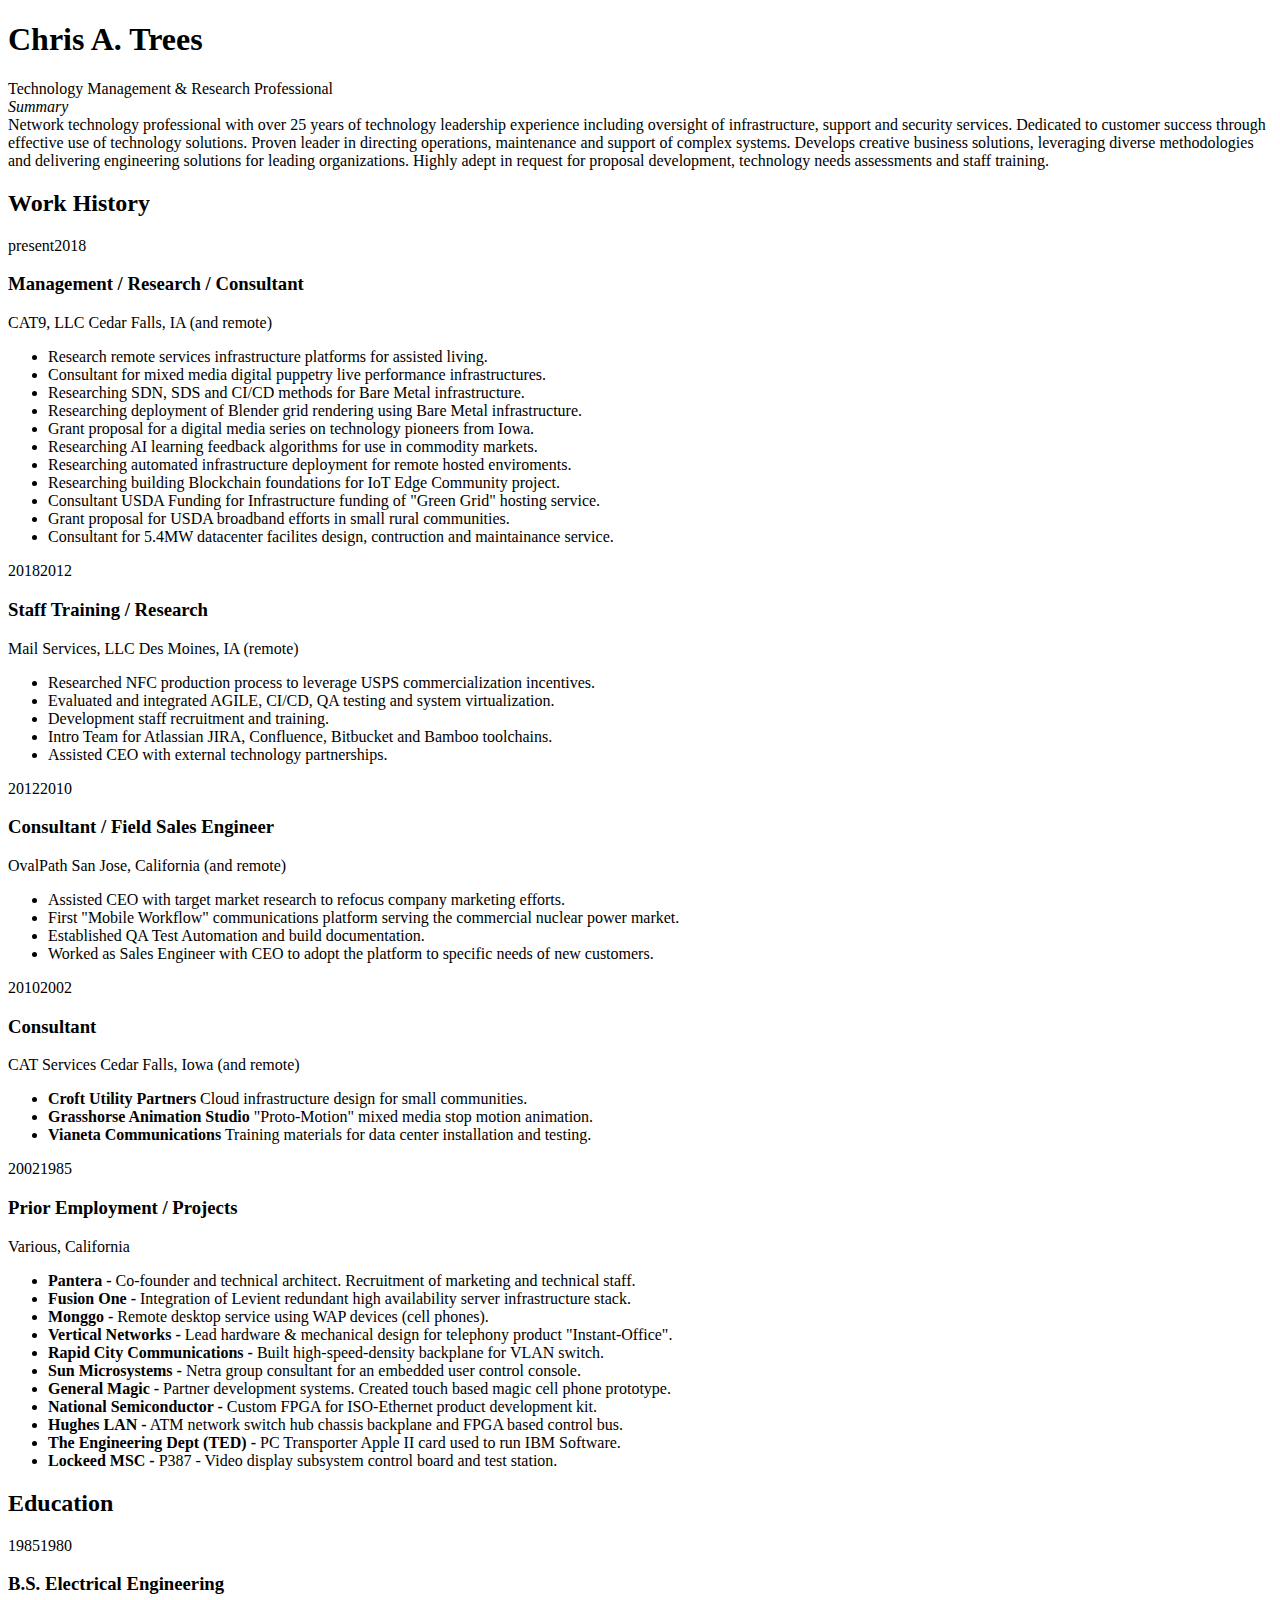
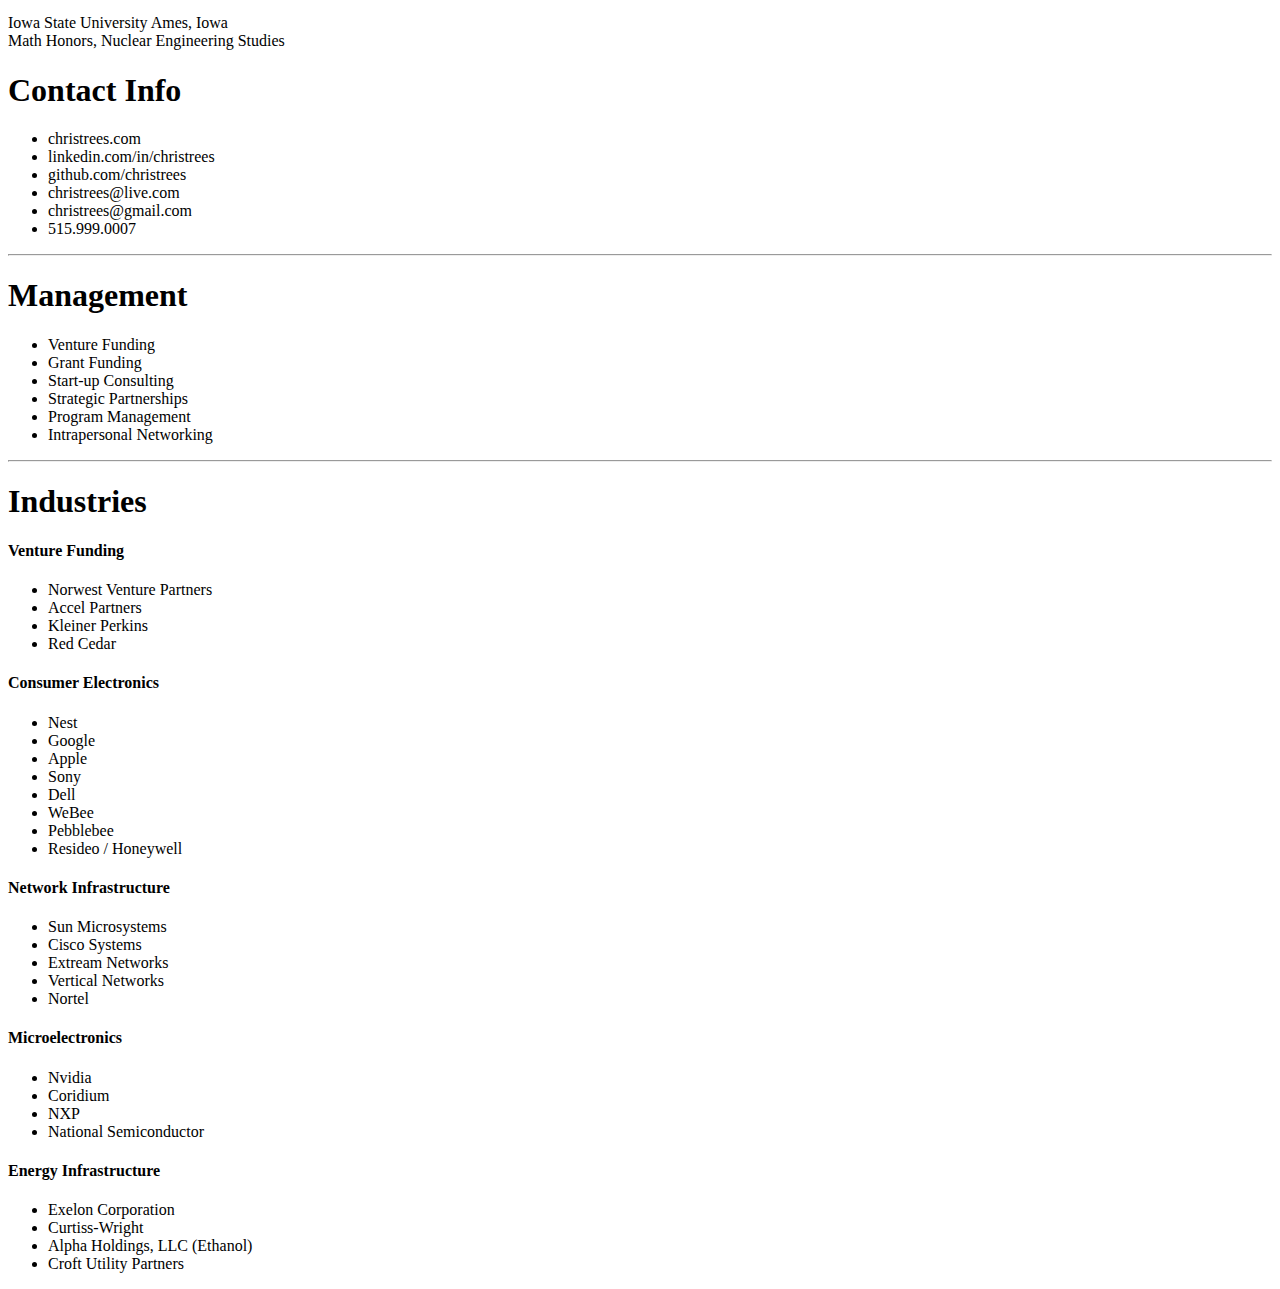
<file: index.html>
<!DOCTYPE html>
<html>
  <head>
    <meta charset="utf-8" />
    <!-- link rel="stylesheet" type="text/css" href="dep/normalize.css/normalize.css" / -->
    <!-- link rel="stylesheet" type="text/css" href="dep/Font-Awesome/css/all.css" / -->
    <!-- link rel="stylesheet" href="https://maxcdn.bootstrapcdn.com/font-awesome/4.7.0/css/font-awesome.css" -->
    <link rel="stylesheet" type="text/css" href="https://resume.christrees.com/css/font-awesome.min.css">
    <link rel="stylesheet" type="text/css" href="https://resume.christrees.com/style.css" />
  </head>
  <body lang="en">
    <section id="main">
      <header id="title">
        <h1>Chris A. Trees</h1>
        <span class="subtitle">Technology Management &amp; Research Professional</span>
      </header>
      <i class="fa fa-newspaper-o">Summary</i> 
      <div class="summary">
        Network technology professional with over 25 years of technology leadership experience including oversight of infrastructure, support and security services.  
        Dedicated to customer success through effective use of technology solutions.  Proven leader in directing operations, maintenance and support of complex systems.   
        Develops creative business solutions, leveraging diverse methodologies and delivering engineering solutions for leading organizations.
        Highly adept in request for proposal development, technology needs assessments and staff training.
      </div>


      <section class="main-block">

        <h2>
          <i class="fa fa-suitcase"></i> Work History
        </h2>

        <section class="blocks">
          <div class="date">
            <span>present</span><span>2018</span>
          </div>
          <div class="decorator">
          </div>
          <div class="details">
            <header>
              <h3>Management / Research / Consultant</h3>
              <span class="place">CAT9, LLC</span>
              <span class="location">Cedar Falls, IA (and remote)</span>
            </header>
            <div>
              <ul>
                <li>Research remote services infrastructure platforms for assisted living.</li>
                <li>Consultant for mixed media digital puppetry live performance infrastructures.</li>                
                <li>Researching SDN, SDS and CI/CD methods for Bare Metal infrastructure.</li>
                <li>Researching deployment of Blender grid rendering using Bare Metal infrastructure.</li>
                <li>Grant proposal for a digital media series on technology pioneers from Iowa.</li>
                <li>Researching AI learning feedback algorithms for use in commodity markets.</li>
                <li>Researching automated infrastructure deployment for remote hosted enviroments.</li>
                <li>Researching building Blockchain foundations for IoT Edge Community project.</li>
                <li>Consultant USDA Funding for Infrastructure funding of "Green Grid" hosting service.</li>
                <li>Grant proposal for USDA broadband efforts in small rural communities.</li>
                <li>Consultant for 5.4MW datacenter facilites design, contruction and maintainance service.</li>
              </ul>
            </div>
          </div>
        </section>
        <section class="blocks">
          <div class="date">
            <span>2018</span><span>2012</span>
          </div>
          <div class="decorator">
          </div>
          <div class="details">
            <header>
              <h3>Staff Training / Research</h3>
              <span class="place">Mail Services, LLC</span>
              <span class="location">Des Moines, IA (remote)</span>
            </header>
            <div>
              <ul>
                <li>Researched NFC production process to leverage USPS commercialization incentives.</li>
                <li>Evaluated and integrated AGILE, CI/CD, QA testing and system virtualization.</li>
                <li>Development staff recruitment and training.</li>
                <li>Intro Team for Atlassian JIRA, Confluence, Bitbucket and Bamboo toolchains.</li>
                <li>Assisted CEO with external technology partnerships.</li>
              </ul>
              </div>
          </div>
        </section>
        <section class="blocks">
          <div class="date">
            <span>2012</span><span>2010</span>
          </div>
          <div class="decorator">
          </div>
          <div class="details">
            <header>
              <h3>Consultant / Field Sales Engineer</h3>
              <span class="place">OvalPath</span>
              <span class="location">San Jose, California (and remote)</span>
            </header>
            <div>
              <ul>
                <li>Assisted CEO with target market research to refocus company marketing efforts.</li>
                <li>First "Mobile Workflow" communications platform serving the commercial nuclear power market.</li>
                <li>Established QA Test Automation and build documentation. </li>
                <li>Worked as Sales Engineer with CEO to adopt the platform to specific needs of new customers.</li>
              </ul>
            </div>
          </div>
        </section>
        <section class="blocks">
          <div class="date">
            <span>2010</span><span>2002</span>
          </div>
          <div class="decorator">
          </div>
          <div class="details">
            <header>
              <h3>Consultant</h3>
              <span class="place">CAT Services</span>
              <span class="location">Cedar Falls, Iowa (and remote)</span>
            </header>
            <div>
              <ul>
                <li><b class="company">Croft Utility Partners</b> Cloud infrastructure design for small communities.</li>
                <li><b class="company">Grasshorse Animation Studio</b> "Proto-Motion" mixed media stop motion animation.</li>
                <li><b class="company">Vianeta Communications</b> Training materials for data center installation and testing.</li>
              </ul>
              </div>
          </div>
        </section>
<!-- 
         <section class="blocks">
          <div class="date">
            <span>2002</span><span>2001</span>
          </div>
          <div class="decorator">
          </div>
          <div class="details">
            <header>
              <h3>Founder / Architect</h3>
              <span class="place">Pantera</span>
              <span class="location">Mountain View, California</span>
            </header>
            <div>
              <ul>
                <li>Recruitment of marketing and technical staff.</li>
                <li>Matrix grid network of distributed storage and compute engine for accelerated batch processing.</li>
                <li>Using COTS servers, a grid of indexed storage was used to maintain matrix reduce results in cache.</li>
                <li>Pantera IP was a matrix index tracking of distributed cache algorithm partials for performance.</li>
              </ul>
              </div>
          </div>
        </section>
-->
        <section class="blocks">
          <div class="date">
            <span>2002</span><span>1985</span>
          </div>
          <div class="decorator">
          </div>
          <div class="details">
            <header>
              <h3>Prior Employment / Projects</h3>
              <span class="location">Various, California</span>
            </header>
            <div>
              <ul>
                <li><b class="company">Pantera -</b> Co-founder and technical architect.  Recruitment of marketing and technical staff.</li>
                
                <li><b class="company">Fusion One -</b> Integration of Levient redundant high availability server infrastructure stack.</li>
                <li><b class="company">Monggo -</b> Remote desktop service using WAP devices (cell phones).</li>
              
                <li><b class="company">Vertical Networks -</b> Lead hardware &amp; mechanical design for telephony product "Instant-Office".</li>
                <li><b class="company">Rapid City Communications -</b> Built high-speed-density backplane for VLAN switch.</li>
                <li><b class="company">Sun Microsystems -</b> Netra group consultant for an embedded user control console.</li>
                <!--
                <li><b class="company">SkyStream -</b> FPGA design for video streaming switch.</li>
                <li><b class="company">IKOS -</b> Field Applications Engineer for ASIC simulation products.</li>
                -->
                <li><b class="company">General Magic -</b> Partner development systems. Created touch based magic cell phone prototype.</li>
                <li><b class="company">National Semiconductor -</b> Custom FPGA for ISO-Ethernet product development kit.</li>
                <li><b class="company">Hughes LAN -</b> ATM network switch hub chassis backplane and FPGA based control bus.</li>
                <li><b class="company">The Engineering Dept (TED) -</b> PC Transporter Apple II card used to run IBM Software.</li>
                <li><b class="company">Lockeed MSC -</b> P387 - Video display subsystem control board and test station.</li>
              </ul>
            </div>
          </div>
        </section>

      </section>
      <section class="main-block concise">
        <h2>
          <i class="fa fa-graduation-cap"></i> Education
        </h2>
         
        <section class="blocks">
          <div class="date">
            <span>1985</span><span>1980</span>
          </div>
          <div class="decorator">
          </div>
          <div class="details">
            <header>
              <h3>B.S. Electrical Engineering</h3>
              <span class="place">Iowa State University</span>
              <span class="location">Ames, Iowa</span>
            </header>
            <div>Math Honors, Nuclear Engineering Studies</div>
          </div>
        </section>

      </section>
    </section>
    <aside id="sidebar">
      <div class="side-block" id="contact">
        <h1>
          Contact Info
        </h1>
        <ul>
          <li><i class="fa fa-globe"></i> christrees.com</li>
          <li><i class="fa fa-linkedin"></i> linkedin.com/in/christrees</li>
          <li><i class="fa fa-github"></i> github.com/christrees</li>
          <li><i class="fa fa-skype"></i> christrees@live.com</li>
          <li><i class="fa fa-envelope"></i> christrees@gmail.com</li>
          <li><i class="fa fa-phone"></i> 515.999.0007</li>
        </ul>
      </div>
      <hr/>
      <div class="side-block" id="skills">
        <h1>Management</h1>
        <ul>
          <li>Venture Funding</li>
          <li>Grant Funding</li>
          <li>Start-up Consulting</li>
          <li>Strategic Partnerships</li>
          <li>Program Management</li>
          <li>Intrapersonal Networking</li>
        </ul>
        <hr/>
        <h1>Industries</h1>
        <h4>Venture Funding</h4>
        <ul>
          <li>Norwest Venture Partners</li>
          <li>Accel Partners</li>
          <li>Kleiner Perkins</li>
          <li>Red Cedar</li>
        </ul>
        <h4>Consumer Electronics</h4>
        <ul>
          <li>Nest</li>
          <li>Google</li>
          <li>Apple</li>
          <li>Sony</li>
          <li>Dell</li>
          <li>WeBee</li>
          <li>Pebblebee</li>
          <li>Resideo / Honeywell</li>
        </ul>
        <h4>Network Infrastructure</h4>
        <ul>
          <li>Sun Microsystems</li>
          <li>Cisco Systems</li>
          <li>Extream Networks</li>
          <li>Vertical Networks</li>
          <li>Nortel</li>
        </ul>
        <h4>Microelectronics</h4>
        <ul>
          <li>Nvidia</li>
          <li>Coridium</li>
          <li>NXP</li>
          <li>National Semiconductor</li>
        </ul>
        <h4>Energy Infrastructure</h4>
        <ul>
          <li>Exelon Corporation</li>
          <li>Curtiss-Wright</li>
          <li>Alpha Holdings, LLC (Ethanol)</li>
          <li>Croft Utility Partners</li>
        </ul>
      <!--
        <ul>
          <li>High Engergy Electrical</li>
          <li>Grain Combine Repair</li>
          <li>Grain Dryer Repair</li>
          <li>Electronic Repair</li>
          <li>Farm Management</li>
          <li>Tax and Accounting</li>
          <li>Stock Boy</li>
          <li>Castle Rock Climber</li>
          <li>Roof Repair</li>
          <li>Sewer Repair</li>
          <li>Vehicle Repair</li>
          <li>Home Construction</li>
          <li>IoT Home Automation</li>
        </ul>
       <hr/><hr/>
        <hr/><hr/>
        <h1>Embedded Skills</h1>
        <ul>
          <li>High Engergy Electrical</li>
        </ul>
        <hr/><hr/>
      </div>
      -->
      <!--
      <div class="side-block" id="disclaimer">
        This r&eacute;sum&eacute; was wholly typeset with HTML/CSS &mdash; see <code>git.io/vVSYL</code>
      </div>
      <div class="side-block" id="disclaimer">
        Special thanks to: <code>https://github.com/mnjul/html-resume</code>
      </div>
      -->
    </aside>
  </body>
</html>
</file>
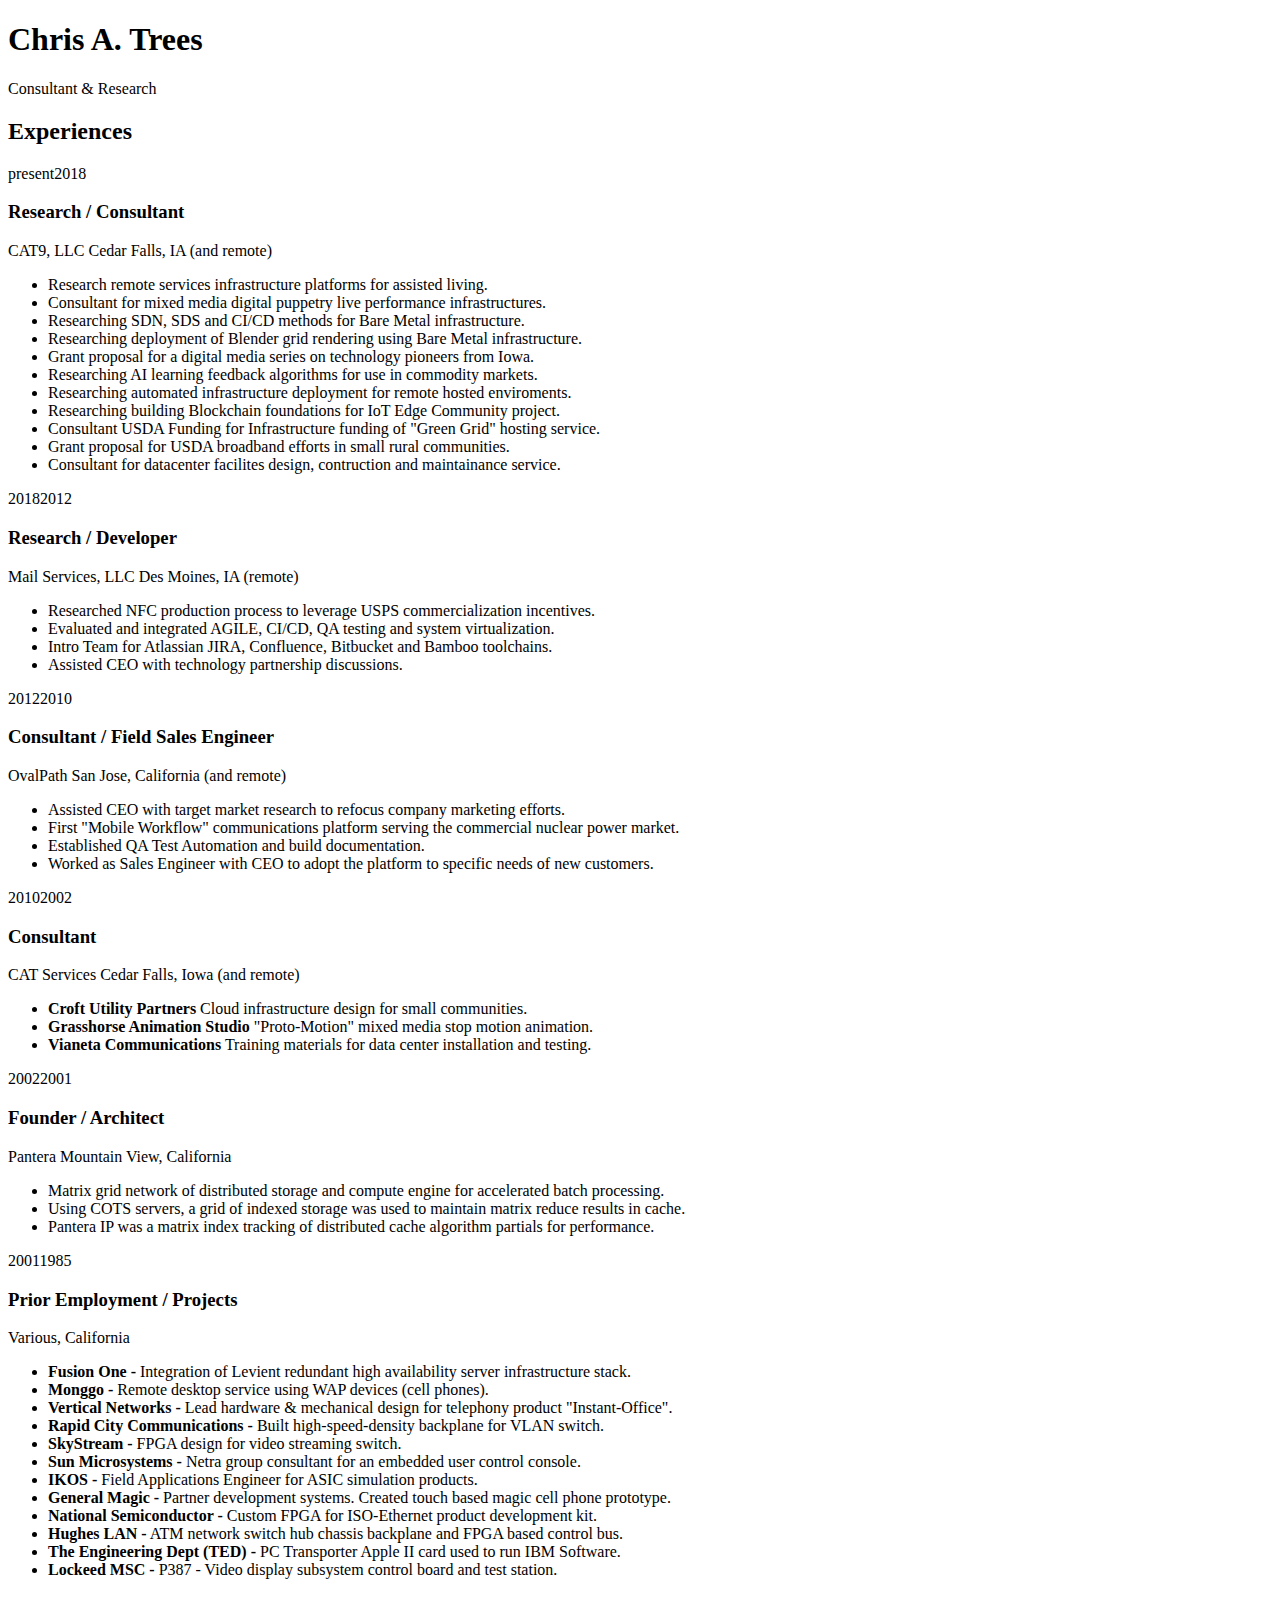
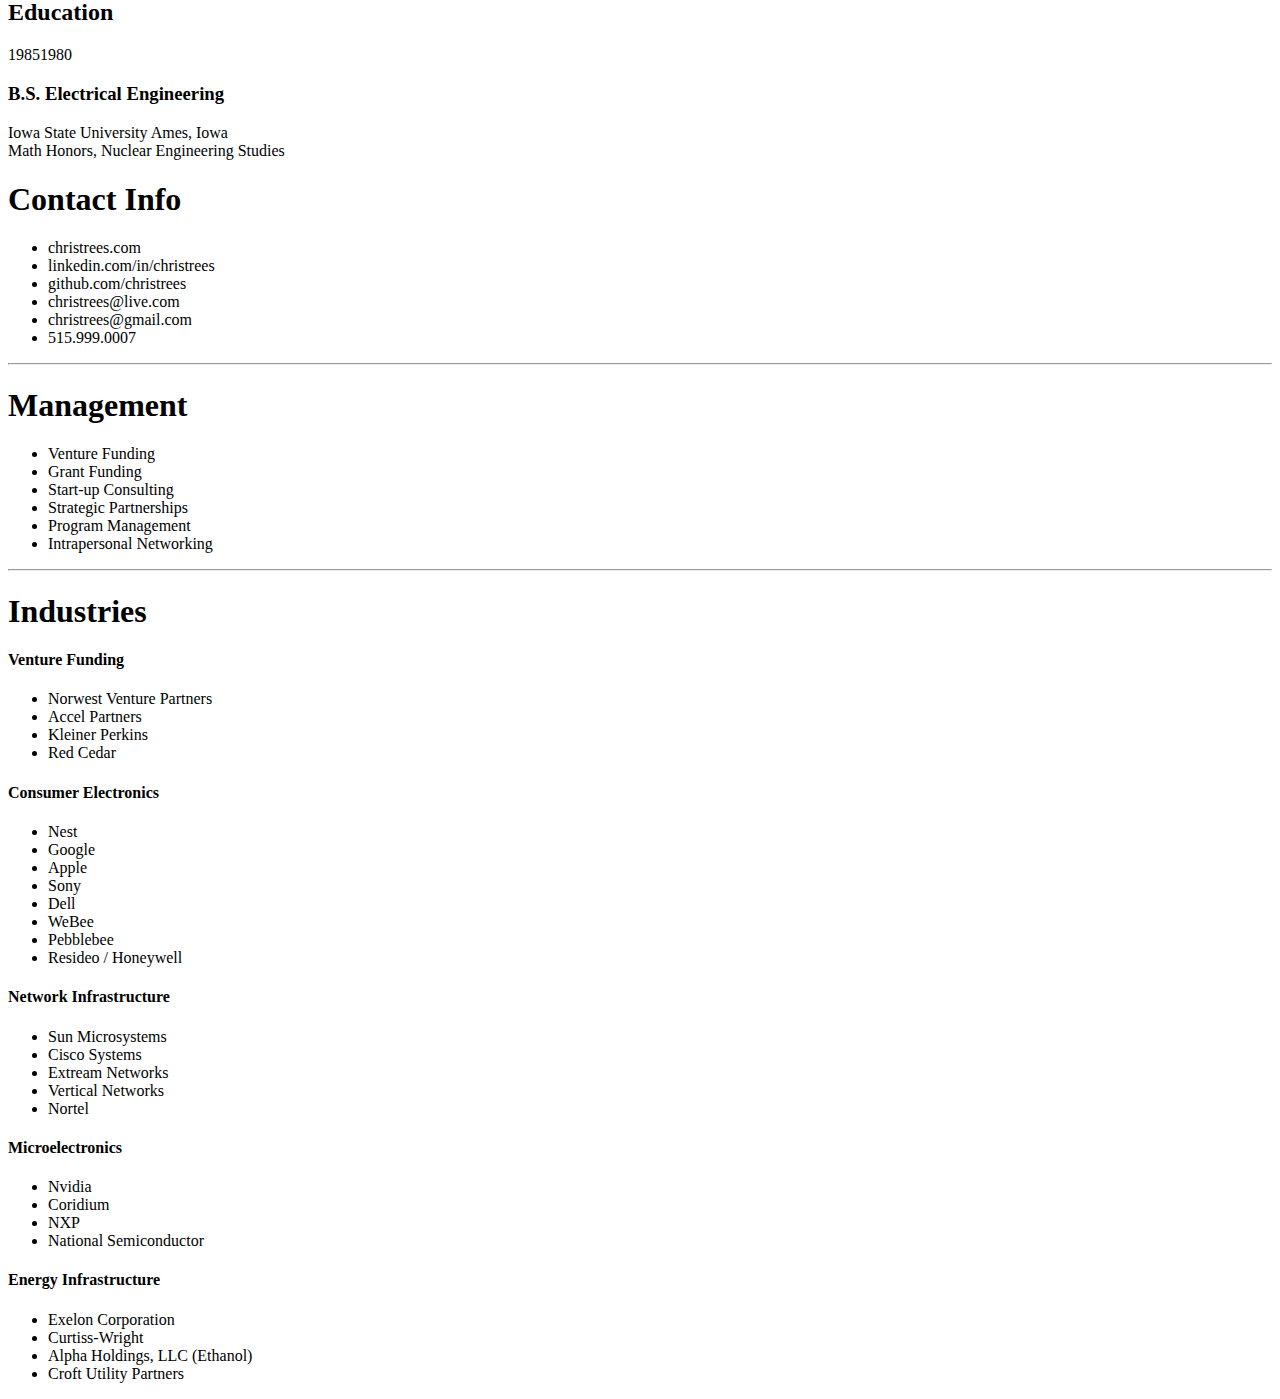
<file: resume_cat_advisor.html>
<!DOCTYPE html>
<html>
  <head>
    <meta charset="utf-8" />
    <!-- link rel="stylesheet" type="text/css" href="dep/normalize.css/normalize.css" / -->
    <!-- link rel="stylesheet" type="text/css" href="dep/Font-Awesome/css/all.css" / -->
    <!-- link rel="stylesheet" href="https://maxcdn.bootstrapcdn.com/font-awesome/4.7.0/css/font-awesome.css" -->
    <link rel="stylesheet" type="text/css" href="https://resume.christrees.com/css/font-awesome.min.css">
    <link rel="stylesheet" type="text/css" href="https://resume.christrees.com/style.css" />
  </head>
  <body lang="en">
    <section id="main">
      <header id="title">
        <h1>Chris A. Trees</h1>
        <span class="subtitle">Consultant &amp; Research</span>
      </header>
      <section class="main-block">
        <h2>
          <i class="fa fa-suitcase"></i> Experiences
        </h2>

        <section class="blocks">
          <div class="date">
            <span>present</span><span>2018</span>
          </div>
          <div class="decorator">
          </div>
          <div class="details">
            <header>
              <h3>Research / Consultant</h3>
              <span class="place">CAT9, LLC</span>
              <span class="location">Cedar Falls, IA (and remote)</span>
            </header>
            <div>
              <ul>
                <li>Research remote services infrastructure platforms for assisted living.</li>
                <li>Consultant for mixed media digital puppetry live performance infrastructures.</li>                <li>Researching SDN, SDS and CI/CD methods for Bare Metal infrastructure.</li>
                <li>Researching deployment of Blender grid rendering using Bare Metal infrastructure.</li>
                <li>Grant proposal for a digital media series on technology pioneers from Iowa.</li>
                <li>Researching AI learning feedback algorithms for use in commodity markets.</li>
                <li>Researching automated infrastructure deployment for remote hosted enviroments.</li>
                <li>Researching building Blockchain foundations for IoT Edge Community project.</li>
                <li>Consultant USDA Funding for Infrastructure funding of "Green Grid" hosting service.</li>
                <li>Grant proposal for USDA broadband efforts in small rural communities.</li>
                <li>Consultant for datacenter facilites design, contruction and maintainance service.</li>
              </ul>
            </div>
          </div>
        </section>
        <section class="blocks">
          <div class="date">
            <span>2018</span><span>2012</span>
          </div>
          <div class="decorator">
          </div>
          <div class="details">
            <header>
              <h3>Research / Developer</h3>
              <span class="place">Mail Services, LLC</span>
              <span class="location">Des Moines, IA (remote)</span>
            </header>
            <div>
              <ul>
                <li>Researched NFC production process to leverage USPS commercialization incentives.</li>
                <li>Evaluated and integrated AGILE, CI/CD, QA testing and system virtualization.</li>
                <li>Intro Team for Atlassian JIRA, Confluence, Bitbucket and Bamboo toolchains.</li>
                <li>Assisted CEO with technology partnership discussions.</li>
              </ul>
              </div>
          </div>
        </section>
        <section class="blocks">
          <div class="date">
            <span>2012</span><span>2010</span>
          </div>
          <div class="decorator">
          </div>
          <div class="details">
            <header>
              <h3>Consultant / Field Sales Engineer</h3>
              <span class="place">OvalPath</span>
              <span class="location">San Jose, California (and remote)</span>
            </header>
            <div>
              <ul>
                <li>Assisted CEO with target market research to refocus company marketing efforts.</li>
                <li>First "Mobile Workflow" communications platform serving the commercial nuclear power market.</li>
                <li>Established QA Test Automation and build documentation. </li>
                <li>Worked as Sales Engineer with CEO to adopt the platform to specific needs of new customers.</li>
              </ul>
            </div>
          </div>
        </section>
        <section class="blocks">
          <div class="date">
            <span>2010</span><span>2002</span>
          </div>
          <div class="decorator">
          </div>
          <div class="details">
            <header>
              <h3>Consultant</h3>
              <span class="place">CAT Services</span>
              <span class="location">Cedar Falls, Iowa (and remote)</span>
            </header>
            <div>
              <ul>
                <li><b class="company">Croft Utility Partners</b> Cloud infrastructure design for small communities.</li>
                <li><b class="company">Grasshorse Animation Studio</b> "Proto-Motion" mixed media stop motion animation.</li>
                <li><b class="company">Vianeta Communications</b> Training materials for data center installation and testing.</li>
              </ul>
              </div>
          </div>
        </section>
        <section class="blocks">
          <div class="date">
            <span>2002</span><span>2001</span>
          </div>
          <div class="decorator">
          </div>
          <div class="details">
            <header>
              <h3>Founder / Architect</h3>
              <span class="place">Pantera</span>
              <span class="location">Mountain View, California</span>
            </header>
            <div>
              <ul>
                <li>Matrix grid network of distributed storage and compute engine for accelerated batch processing.</li>
                <li>Using COTS servers, a grid of indexed storage was used to maintain matrix reduce results in cache.</li>
                <li>Pantera IP was a matrix index tracking of distributed cache algorithm partials for performance.</li>
              </ul>
              </div>
          </div>
        </section>

        <section class="blocks">
          <div class="date">
            <span>2001</span><span>1985</span>
          </div>
          <div class="decorator">
          </div>
          <div class="details">
            <header>
              <h3>Prior Employment / Projects</h3>
              <span class="location">Various, California</span>
            </header>
            <div>
              <ul>
                <li><b class="company">Fusion One -</b> Integration of Levient redundant high availability server infrastructure stack.</li>
                <li><b class="company">Monggo -</b> Remote desktop service using WAP devices (cell phones).</li>
                <li><b class="company">Vertical Networks -</b> Lead hardware &amp; mechanical design for telephony product "Instant-Office".</li>
                <li><b class="company">Rapid City Communications -</b> Built high-speed-density backplane for VLAN switch.</li>
                <li><b class="company">SkyStream -</b> FPGA design for video streaming switch.</li>
                <li><b class="company">Sun Microsystems -</b> Netra group consultant for an embedded user control console.</li>
                <li><b class="company">IKOS -</b> Field Applications Engineer for ASIC simulation products.</li>
                <li><b class="company">General Magic -</b> Partner development systems. Created touch based magic cell phone prototype.</li>
                <li><b class="company">National Semiconductor -</b> Custom FPGA for ISO-Ethernet product development kit.</li>
                <li><b class="company">Hughes LAN -</b> ATM network switch hub chassis backplane and FPGA based control bus.</li>
                <li><b class="company">The Engineering Dept (TED) -</b> PC Transporter Apple II card used to run IBM Software.</li>
                <li><b class="company">Lockeed MSC -</b> P387 - Video display subsystem control board and test station.</li>
              </ul>
            </div>
          </div>
        </section>

      </section>
      <section class="main-block concise">
        <h2>
          <i class="fa fa-graduation-cap"></i> Education
        </h2>
         
        <section class="blocks">
          <div class="date">
            <span>1985</span><span>1980</span>
          </div>
          <div class="decorator">
          </div>
          <div class="details">
            <header>
              <h3>B.S. Electrical Engineering</h3>
              <span class="place">Iowa State University</span>
              <span class="location">Ames, Iowa</span>
            </header>
            <div>Math Honors, Nuclear Engineering Studies</div>
          </div>
        </section>

      </section>
    </section>
    <aside id="sidebar">
      <div class="side-block" id="contact">
        <h1>
          Contact Info
        </h1>
        <ul>
          <li><i class="fa fa-globe"></i> christrees.com</li>
          <li><i class="fa fa-linkedin"></i> linkedin.com/in/christrees</li>
          <li><i class="fa fa-github"></i> github.com/christrees</li>
          <li><i class="fa fa-skype"></i> christrees@live.com</li>
          <li><i class="fa fa-envelope"></i> christrees@gmail.com</li>
          <li><i class="fa fa-phone"></i> 515.999.0007</li>
        </ul>
      </div>
      <hr/>
      <div class="side-block" id="skills">
        <h1>Management</h1>
        <ul>
          <li>Venture Funding</li>
          <li>Grant Funding</li>
          <li>Start-up Consulting</li>
          <li>Strategic Partnerships</li>
          <li>Program Management</li>
          <li>Intrapersonal Networking</li>
        </ul>
        <hr/>
        <h1>Industries</h1>
        <h4>Venture Funding</h4>
        <ul>
          <li>Norwest Venture Partners</li>
          <li>Accel Partners</li>
          <li>Kleiner Perkins</li>
          <li>Red Cedar</li>
        </ul>
        <h4>Consumer Electronics</h4>
        <ul>
          <li>Nest</li>
          <li>Google</li>
          <li>Apple</li>
          <li>Sony</li>
          <li>Dell</li>
          <li>WeBee</li>
          <li>Pebblebee</li>
          <li>Resideo / Honeywell</li>
        </ul>
        <h4>Network Infrastructure</h4>
        <ul>
          <li>Sun Microsystems</li>
          <li>Cisco Systems</li>
          <li>Extream Networks</li>
          <li>Vertical Networks</li>
          <li>Nortel</li>
        </ul>
        <h4>Microelectronics</h4>
        <ul>
          <li>Nvidia</li>
          <li>Coridium</li>
          <li>NXP</li>
          <li>National Semiconductor</li>
        </ul>
        <h4>Energy Infrastructure</h4>
        <ul>
          <li>Exelon Corporation</li>
          <li>Curtiss-Wright</li>
          <li>Alpha Holdings, LLC (Ethanol)</li>
          <li>Croft Utility Partners</li>
        </ul>
      <!--
        <ul>
          <li>High Engergy Electrical</li>
          <li>Grain Combine Repair</li>
          <li>Grain Dryer Repair</li>
          <li>Electronic Repair</li>
          <li>Farm Management</li>
          <li>Tax and Accounting</li>
          <li>Stock Boy</li>
          <li>Castle Rock Climber</li>
          <li>Roof Repair</li>
          <li>Sewer Repair</li>
          <li>Vehicle Repair</li>
          <li>Home Construction</li>
          <li>IoT Home Automation</li>
        </ul>
       <hr/><hr/>
        <hr/><hr/>
        <h1>Embedded Skills</h1>
        <ul>
          <li>High Engergy Electrical</li>
        </ul>
        <hr/><hr/>
      </div>
      -->
      <!--
      <div class="side-block" id="disclaimer">
        This r&eacute;sum&eacute; was wholly typeset with HTML/CSS &mdash; see <code>git.io/vVSYL</code>
      </div>
      <div class="side-block" id="disclaimer">
        Special thanks to: <code>https://github.com/mnjul/html-resume</code>
      </div>
      -->
    </aside>
  </body>
</html>
</file>
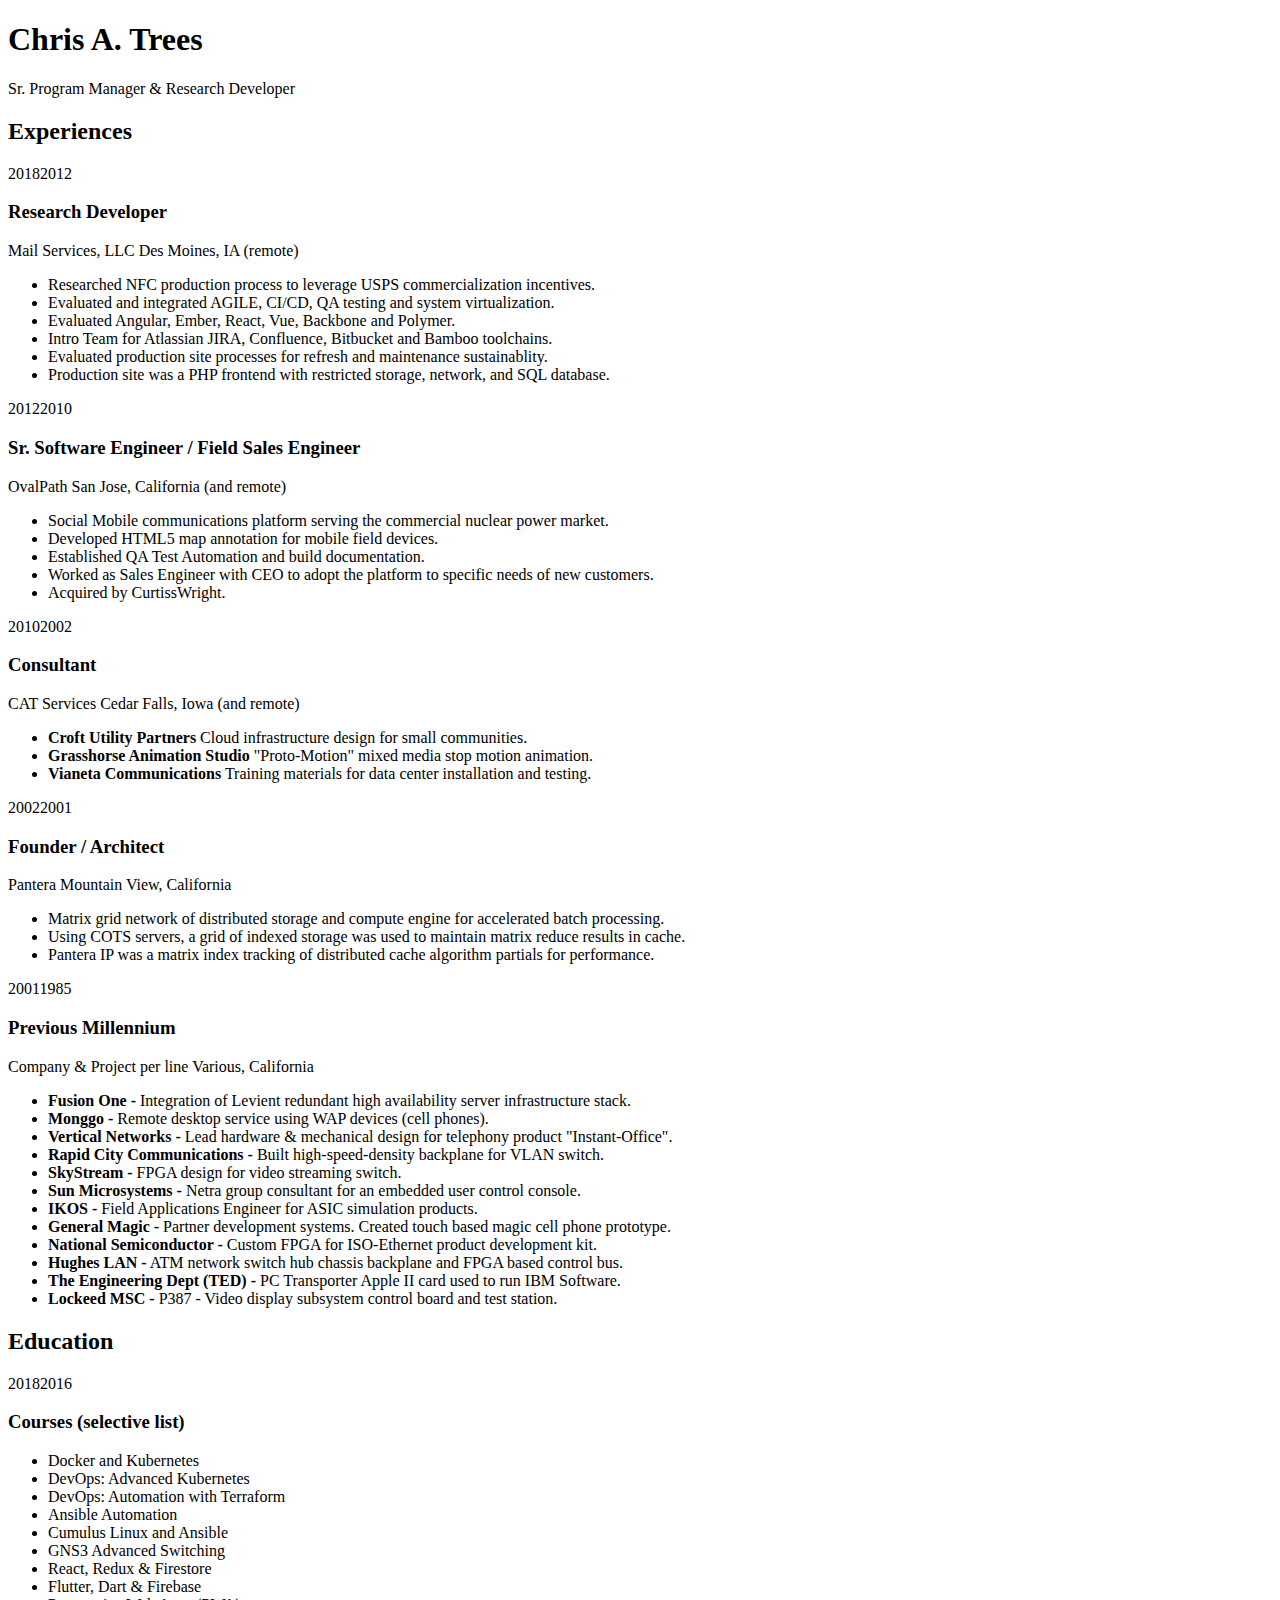
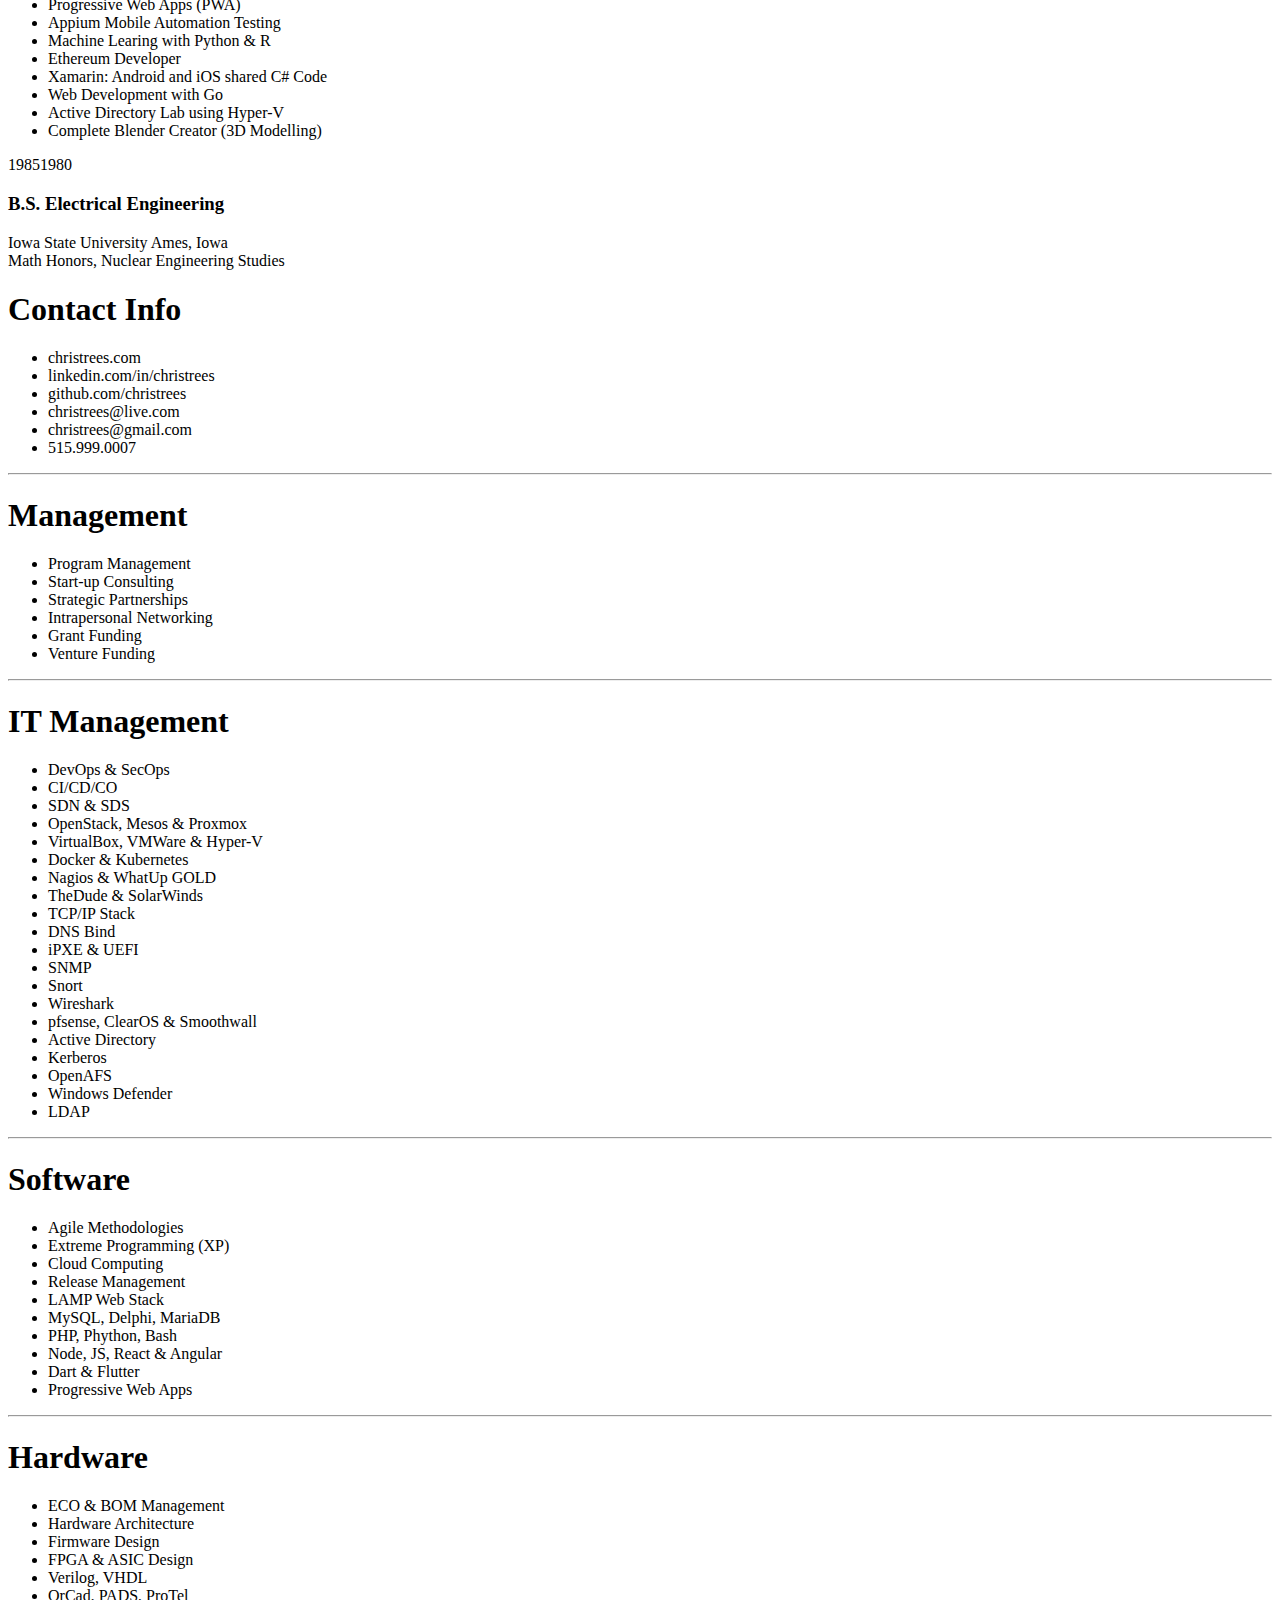
<file: resume_cat_developer.html>
<!DOCTYPE html>
<html>
  <head>
    <meta charset="utf-8" />
    <!-- link rel="stylesheet" type="text/css" href="dep/normalize.css/normalize.css" / -->
    <!-- link rel="stylesheet" type="text/css" href="dep/Font-Awesome/css/all.css" / -->
    <!-- link rel="stylesheet" href="https://maxcdn.bootstrapcdn.com/font-awesome/4.7.0/css/font-awesome.css" -->
    <link rel="stylesheet" type="text/css" href="https://resume.christrees.com/css/font-awesome.min.css">
    <link rel="stylesheet" type="text/css" href="https://resume.christrees.com/style.css" />
  </head>
  <body lang="en">
    <section id="main">
      <header id="title">
        <h1>Chris A. Trees</h1>
        <span class="subtitle">Sr. Program Manager &amp; Research Developer</span>
      </header>
      <section class="main-block">
        <h2>
          <i class="fa fa-suitcase"></i> Experiences
        </h2>
        <!--
        <section class="blocks">
          <div class="date">
            <span>present</span><span>2019</span>
          </div>
          <div class="decorator">
          </div>
          <div class="details">
            <header>
              <h3>Research what is next...</h3>
              <span class="place">On sabattical</span>
              <span class="location">Cedar Falls, IA (and remote)</span>
            </header>
            <div>
              <ul>
                <li>Researching SDN, SDS and CI/CD methods for Bare Metal infrastructure.</li>
                <li>Researching AI data systems for learning feedback algorithms.</li>
                <li>Researching deployment of Blender grid rendering using Bare Metal infrastructure.</li>
                <li>Researching automated infrastructure deployment and USDA broadband efforts for small rural communities.</li>
                <li>Researching building Blockchain foundations for IoT Edge Community project</li>
              </ul>
            </div>
          </div>
        </section>
        -->
        <section class="blocks">
          <div class="date">
            <span>2018</span><span>2012</span>
          </div>
          <div class="decorator">
          </div>
          <div class="details">
            <header>
              <h3>Research Developer</h3>
              <span class="place">Mail Services, LLC</span>
              <span class="location">Des Moines, IA (remote)</span>
            </header>
            <div>
              <ul>
                <li>Researched NFC production process to leverage USPS commercialization incentives.</li>
                <li>Evaluated and integrated AGILE, CI/CD, QA testing and system virtualization.</li>
                <li>Evaluated Angular, Ember, React, Vue, Backbone and Polymer.</li>
                <li>Intro Team for Atlassian JIRA, Confluence, Bitbucket and Bamboo toolchains.</li>
                <li>Evaluated production site processes for refresh and maintenance sustainablity.</li>
                <li>Production site was a PHP frontend with restricted storage, network, and SQL database.</li>
              </ul>
              </div>
          </div>
        </section>
        <section class="blocks">
          <div class="date">
            <span>2012</span><span>2010</span>
          </div>
          <div class="decorator">
          </div>
          <div class="details">
            <header>
              <h3>Sr. Software Engineer / Field Sales Engineer</h3>
              <span class="place">OvalPath</span>
              <span class="location">San Jose, California (and remote)</span>
            </header>
            <div>
              <ul>
                <li>Social Mobile communications platform serving the commercial nuclear power market.</li>
                <li>Developed HTML5 map annotation for mobile field devices.</li>
                <li>Established QA Test Automation and build documentation. </li>
                <li>Worked as Sales Engineer with CEO to adopt the platform to specific needs of new customers.</li>
                <li>Acquired by CurtissWright.</li>
              </ul>
            </div>
          </div>
        </section>
        <section class="blocks">
          <div class="date">
            <span>2010</span><span>2002</span>
          </div>
          <div class="decorator">
          </div>
          <div class="details">
            <header>
              <h3>Consultant</h3>
              <span class="place">CAT Services</span>
              <span class="location">Cedar Falls, Iowa (and remote)</span>
            </header>
            <div>
              <ul>
                <li><b class="company">Croft Utility Partners</b> Cloud infrastructure design for small communities.</li>
                <li><b class="company">Grasshorse Animation Studio</b> "Proto-Motion" mixed media stop motion animation.</li>
                <li><b class="company">Vianeta Communications</b> Training materials for data center installation and testing.</li>
              </ul>
              </div>
          </div>
        </section>
        <section class="blocks">
          <div class="date">
            <span>2002</span><span>2001</span>
          </div>
          <div class="decorator">
          </div>
          <div class="details">
            <header>
              <h3>Founder / Architect</h3>
              <span class="place">Pantera</span>
              <span class="location">Mountain View, California</span>
            </header>
            <div>
              <ul>
                <li>Matrix grid network of distributed storage and compute engine for accelerated batch processing.</li>
                <li>Using COTS servers, a grid of indexed storage was used to maintain matrix reduce results in cache.</li>
                <li>Pantera IP was a matrix index tracking of distributed cache algorithm partials for performance.</li>
              </ul>
              </div>
          </div>
        </section>

        <section class="blocks">
          <div class="date">
            <span>2001</span><span>1985</span>
          </div>
          <div class="decorator">
          </div>
          <div class="details">
            <header>
              <h3>Previous Millennium</h3>
              <span class="place">Company &amp; Project per line</span>
              <span class="location">Various, California</span>
            </header>
            <div>
              <ul>
                <li><b class="company">Fusion One -</b> Integration of Levient redundant high availability server infrastructure stack.</li>
                <li><b class="company">Monggo -</b> Remote desktop service using WAP devices (cell phones).</li>
                <li><b class="company">Vertical Networks -</b> Lead hardware &amp; mechanical design for telephony product "Instant-Office".</li>
                <li><b class="company">Rapid City Communications -</b> Built high-speed-density backplane for VLAN switch.</li>
                <li><b class="company">SkyStream -</b> FPGA design for video streaming switch.</li>
                <li><b class="company">Sun Microsystems -</b> Netra group consultant for an embedded user control console.</li>
                <li><b class="company">IKOS -</b> Field Applications Engineer for ASIC simulation products.</li>
                <li><b class="company">General Magic -</b> Partner development systems. Created touch based magic cell phone prototype.</li>
                <li><b class="company">National Semiconductor -</b> Custom FPGA for ISO-Ethernet product development kit.</li>
                <li><b class="company">Hughes LAN -</b> ATM network switch hub chassis backplane and FPGA based control bus.</li>
                <li><b class="company">The Engineering Dept (TED) -</b> PC Transporter Apple II card used to run IBM Software.</li>
                <li><b class="company">Lockeed MSC -</b> P387 - Video display subsystem control board and test station.</li>
              </ul>
            </div>
          </div>
        </section>

      </section>
      <section class="main-block concise">
        <h2>
          <i class="fa fa-graduation-cap"></i> Education
        </h2>

        <section class="blocks">
            <div class="date">
                <span>2018</span><span>2016</span>
            </div>
            <div class="decorator">
            </div>
            <div class="details">
              <header>
                <h3>Courses (selective list)</h3>
              </header>
              <div class="concise">
                <ul>
                  <li>Docker and Kubernetes</li>
                  <li>DevOps: Advanced Kubernetes</li>
                  <li>DevOps: Automation with Terraform</li>
                  <li>Ansible Automation</li>
                  <li>Cumulus Linux and Ansible</li>
                  <li>GNS3 Advanced Switching</li>
                  <li>React, Redux &amp; Firestore</li>
                  <li>Flutter, Dart &amp; Firebase</li>
                  <li>Progressive Web Apps (PWA)</li>
                  <li>Appium Mobile Automation Testing</li>
                  <li>Machine Learing with Python &amp; R</li>
                  <li>Ethereum Developer</li>
                  <li>Xamarin: Android and iOS shared C# Code</li>
                  <li>Web Development with Go</li>
                  <li>Active Directory Lab using Hyper-V</li>
                  <li>Complete Blender Creator (3D Modelling)</li>
                </ul>
              </div>
            </div>
          </section>
          
        <section class="blocks">
          <div class="date">
            <span>1985</span><span>1980</span>
          </div>
          <div class="decorator">
          </div>
          <div class="details">
            <header>
              <h3>B.S. Electrical Engineering</h3>
              <span class="place">Iowa State University</span>
              <span class="location">Ames, Iowa</span>
            </header>
            <div>Math Honors, Nuclear Engineering Studies</div>
          </div>
        </section>

      </section>
    </section>
    <aside id="sidebar">
      <div class="side-block" id="contact">
        <h1>
          Contact Info
        </h1>
        <ul>
          <li><i class="fa fa-globe"></i> christrees.com</li>
          <li><i class="fa fa-linkedin"></i> linkedin.com/in/christrees</li>
          <li><i class="fa fa-github"></i> github.com/christrees</li>
          <li><i class="fa fa-skype"></i> christrees@live.com</li>
          <li><i class="fa fa-envelope"></i> christrees@gmail.com</li>
          <li><i class="fa fa-phone"></i> 515.999.0007</li>
        </ul>
      </div>
      <hr/>
      <div class="side-block" id="skills">
        <h1>Management</h1>
        <ul>
          <li>Program Management</li>
          <li>Start-up Consulting</li>
          <li>Strategic Partnerships</li>
          <li>Intrapersonal Networking</li>
          <li>Grant Funding</li>
          <li>Venture Funding</li>
        </ul>
        <hr/>
        <h1>IT Management</h1>
        <ul>
          <li>DevOps &amp; SecOps</li>
          <li>CI/CD/CO</li>
          <li>SDN &amp; SDS</li>
          <li>OpenStack, Mesos &amp; Proxmox</li>
          <li>VirtualBox, VMWare &amp; Hyper-V</li>
          <li>Docker &amp; Kubernetes</li>
          <li>Nagios &amp; WhatUp GOLD</li>
          <li>TheDude   &amp; SolarWinds</li>
          <li>TCP/IP Stack</li>
          <li>DNS Bind</li>
          <li>iPXE &amp; UEFI</li>
          <li>SNMP</li>
          <li>Snort</li>
          <li>Wireshark</li>
          <li>pfsense, ClearOS &amp; Smoothwall</li>
          <li>Active Directory</li>
          <li>Kerberos</li>
          <li>OpenAFS</li>
          <li>Windows Defender</li>
          <li>LDAP</li>
        </ul>
        <hr/>
        <h1>Software</h1>
        <ul>
          <li>Agile Methodologies</li>
          <li>Extreme Programming (XP)</li>
          <li>Cloud Computing</li>
          <li>Release Management</li>
          <li>LAMP Web Stack</li>
          <li>MySQL, Delphi, MariaDB</li>
          <li>PHP, Phython, Bash</li>
          <li>Node, JS, React &amp; Angular</li>
          <li>Dart &amp; Flutter</li>
          <li>Progressive Web Apps</li>
        </ul>
        <hr/>
        <h1>Hardware</h1>
        <ul>
          <li>ECO &amp; BOM Management</li>
          <li>Hardware Architecture</li>
          <li>Firmware Design</li>
          <li>FPGA &amp; ASIC Design</li>
          <li>Verilog, VHDL</li>
          <li>OrCad, PADS, ProTel</li>
        </ul>
      <!--
        <ul>
          <li>High Engergy Electrical</li>
          <li>Grain Combine Repair</li>
          <li>Grain Dryer Repair</li>
          <li>Electronic Repair</li>
          <li>Farm Management</li>
          <li>Tax and Accounting</li>
          <li>Stock Boy</li>
          <li>Castle Rock Climber</li>
          <li>Roof Repair</li>
          <li>Sewer Repair</li>
          <li>Vehicle Repair</li>
          <li>Home Construction</li>
          <li>IoT Home Automation</li>
        </ul>
       <hr/><hr/>
        <hr/><hr/>
        <h1>Embedded Skills</h1>
        <ul>
          <li>High Engergy Electrical</li>
        </ul>
        <hr/><hr/>
      </div>
      -->
      <!--
      <div class="side-block" id="disclaimer">
        This r&eacute;sum&eacute; was wholly typeset with HTML/CSS &mdash; see <code>git.io/vVSYL</code>
      </div>
      <div class="side-block" id="disclaimer">
        Special thanks to: <code>https://github.com/mnjul/html-resume</code>
      </div>
      -->
    </aside>
  </body>
</html>
</file>
